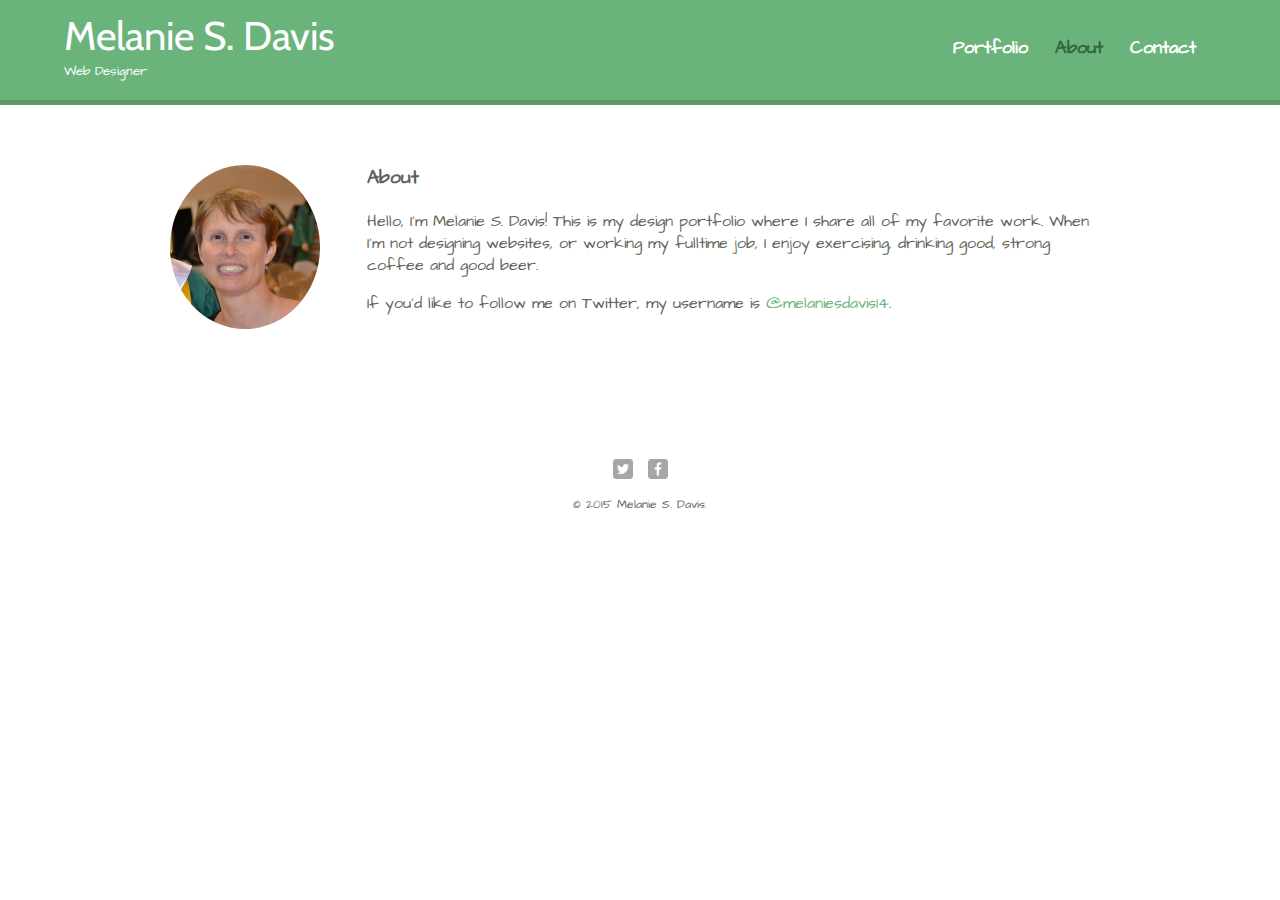
<file: about.html>
<!DOCTYPE html>
<html>
<head>
  <meta charset="utf-8">
  <title>Melanie S. Davis | Web Designer</title>
  <link rel="stylesheet" href="css/normalize.css">
  <link href='http://fonts.googleapis.com/css?family=Cabin:400,600,700,600italic,700italic|Lobster|Shadows+Into+Light|Gloria+Hallelujah|Indie+Flower|Architects+Daughter|Courgette|Kaushan+Script|Chewy|Covered+By+Your+Grace|Rock+Salt|Handlee|Nothing+You+Could+Do' rel='stylesheet' type='text/css'>
  <link rel="stylesheet" href="css/main.css">
  <link rel="stylesheet" href="css/responsive.css">
  <meta name="viewport" content="width=device-width, initial-scale=1.0">
</head>
<body>
  <header>
    <a href="index.html" id="logo">
      <h1>Melanie S. Davis</h1>
      <h2>Web Designer</h2>
    </a>
    <nav>
      <ul>
        <li><a href="index.html">Portfolio</a></li>
        <li><a href="about.html" class="selected">About</a></li>
        <li><a href="contact.html">Contact</a></li>
      </ul>
    </nav>
  </header>
  <div id="wrapper">
    <section>
      <img src="img/Me.jpg" alt="Photograph of Melanie S. Davis" class="profile-photo">
      <h3>About</h3>
      <p>Hello, I'm Melanie S. Davis!  This is my design portfolio where I share all of my favorite work.  When I'm not designing websites, or working my fulltime job, I enjoy exercising, drinking good, strong coffee and good beer.</p>
      <p>If you'd like to follow me on Twitter, my username is <a href="http://twitter.com/melaniesdavis14">@melaniesdavis14</a>.</p>
    </section>
    <footer>
      <a href="http://twitter.com/melaniesdavis14"><img src="img/twitter-wrap.png" alt="Twitter Logo" class="social-icon"></a>
      <a href="http://facebook.com/melaniesealedavis"><img src="img/facebook-wrap.png" alt="Facebook Logo" class="social-icon"></a>
      <p>&copy; 2015 Melanie S. Davis.</p>
    </footer>
  </div>
</body>





</html>
</file>
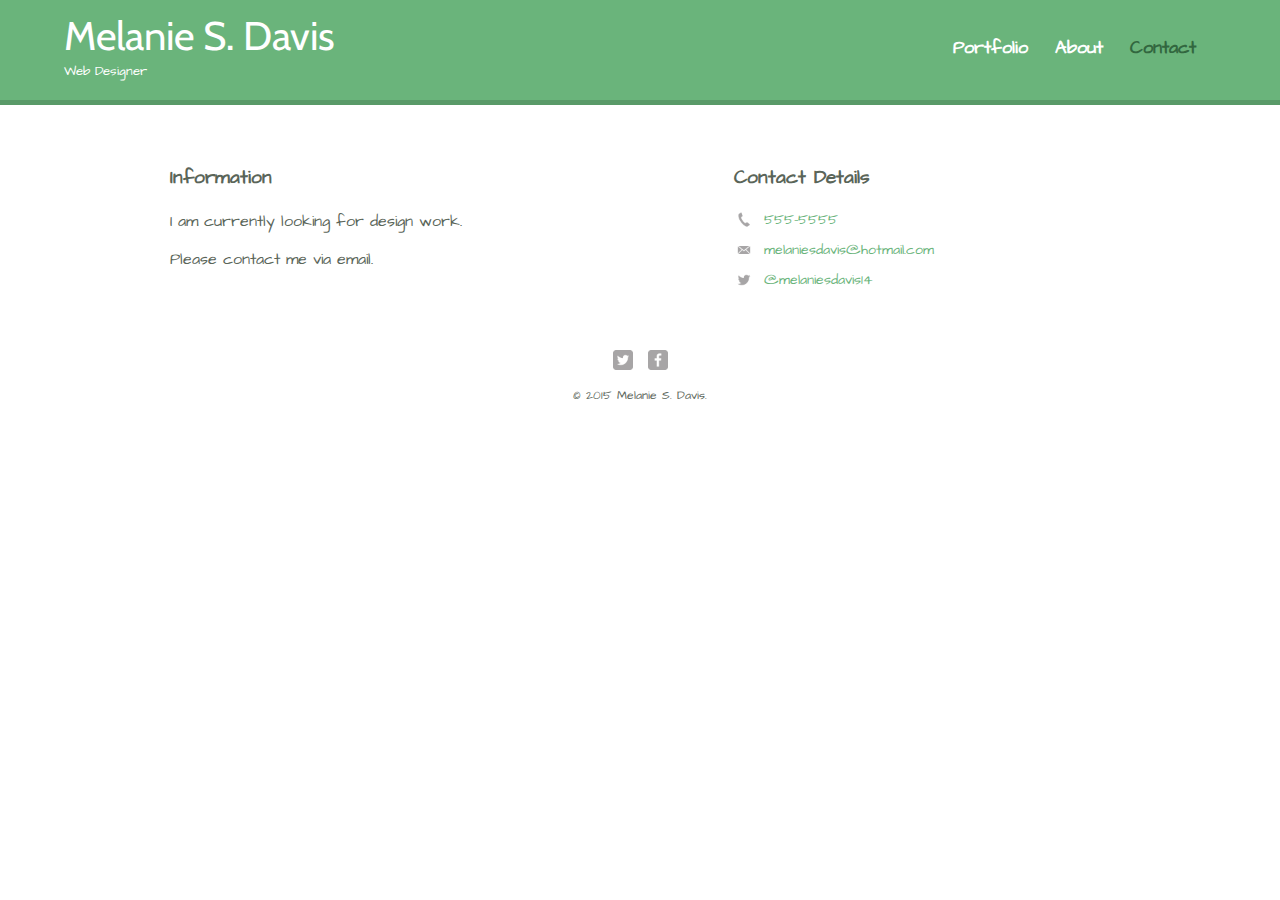
<file: contact.html>
<!DOCTYPE html>
<html>
<head>
  <meta charset="utf-8">
  <title>Melanie S. Davis | Web Designer</title>
  <link rel="stylesheet" href="css/normalize.css">
  <link href='http://fonts.googleapis.com/css?family=Cabin:400,600,700,600italic,700italic|Lobster|Shadows+Into+Light|Gloria+Hallelujah|Indie+Flower|Architects+Daughter|Courgette|Kaushan+Script|Chewy|Covered+By+Your+Grace|Rock+Salt|Handlee|Nothing+You+Could+Do' rel='stylesheet' type='text/css'>
  <link rel="stylesheet" href="css/main.css">
  <link rel="stylesheet" href="css/responsive.css">
  <meta name="viewport" content="width=device-width, initial-scale=1.0">
</head>
<body>
  <header>
    <a href="index.html" id="logo">
      <h1>Melanie S. Davis</h1>
      <h2>Web Designer</h2>
    </a>
    <nav>
      <ul>
        <li><a href="index.html">Portfolio</a></li>
        <li><a href="about.html">About</a></li>
        <li><a href="contact.html" class="selected">Contact</a></li>
      </ul>
    </nav>
  </header>
  <div id="wrapper">
    <section id="primary">
      <h3>Information</h3>
      <p>I am currently looking for design work.</p>
      <p>Please contact me via email.</p>
    </section>
    
    <section id="secondary">
      <h3>Contact Details</h3>
      <ul class="contact-info">
        <li class="phone"><a href="tel:555-5555">555-5555</a></li>
        <li class="mail"><a href="mailto:melaniesdavis@hotmail.com">melaniesdavis@hotmail.com</a></li>
        <li class="twitter"><a href="http://twitter.com/intent/tweet?screen_name=melaniesdavis14">@melaniesdavis14</a></li>
      </ul>
    </section>
      
    
    <footer>
      <a href="http://twitter.com/melaniesdavis14"><img src="img/twitter-wrap.png" alt="Twitter Logo" class="social-icon"></a>
      <a href="http://facebook.com/melaniesealedavis"><img src="img/facebook-wrap.png" alt="Facebook Logo" class="social-icon"></a>
      <p>&copy; 2015 Melanie S. Davis.</p>
    </footer>
  </div>
</body>





</html>
</file>
<file: css/main.css>
/********************************
GENERAL
*********************************/


body {
  font-family: 'Architects Daughter', cursive;
}



#wrapper {
  max-width: 940px;
  margin: 0 auto;
  padding: 0 5%;
}


a {
  text-decoration: none;
}

img {
  max-width: 100%;
}

h3 {
  margin: 0 0 1em 0;
}


/********************************
HEADING
*********************************/

header {
  float: left;
  margin: 0 0 30px 0;
  padding: 5px 0  0 0;
  width: 100%;
}


#logo {
  text-align: center;
  margin: 0;
}

h1 {
  font-family: 'Cabin', sans-serif;
  margin: 15px 0;
  font-size: 1.75em;
  font-weight: normal;
  line-height: 0.8em;
}

h2 {
  font-size: 0.75em;
  margin: -5px 0 0;
  font-weight: normal;
}


/********************************
NAVIGATION
*********************************/


nav {
  text-align: center;
  padding: 10px 0;
  margin: 20px 0 0 ;
}


nav ul {
  list-style: none;
  margin: 0 10px;
  padding: 0;
}

nav li {
  display: inline-block;
}

nav a {
  font-weight: 800;
  padding: 15px 10px;
}


/********************************
FOOTER
*********************************/

footer {
  font-size: 0.75em;
  text-align: center;
  clear: both;
  padding-top: 50px;
  color: #5a6559;
}

.social-icon {
  width: 20px;
  height: 20px;
  margin: 0 5px
}


/********************************
PAGE - PORTFOLIO
*********************************/

#gallery {
  margin: 0;
  padding: 0;
  list-style: none;
}

#gallery li {
  float: left;
  width: 45%;
  margin: 2.5%;
  background-color: #f5f5f5;
  color: #bdc3c7;
}

#gallery li a p {
  margin: 0;
  padding: 5%;
  font-size: 0.8em;
  color: #5a6559;
}



/********************************
PAGE - ABOUT
*********************************/


.profile-photo {
  display: block;
  max-width: 150px;
  margin: 0 auto 30px;
  border-radius: 100%;
}



/********************************
PAGE - CONTACT
*********************************/

.contact-info {
  list-style: none;
  padding: 0;
  margin: 0;
  font-size: 0.9em;
}


.contact-info a {
  display: block;
  min-height: 20px;
  background-repeat: no-repeat;
  background-size: 20px 20px;
  padding: 0 0 0 30px;
  margin: 0 0 10px;
}

.contact-info li.phone a {
  background-image: url('../img/phone.png');
}


.contact-info li.mail a {
  background-image: url('../img/mail.png');
}

.contact-info li.twitter a {
  background-image: url('../img/twitter.png');
}

/********************************
COLORS
*********************************/

/*  Site Body  */
body {
  background-color: #fff;
  color: #5a6559;
}


/*   Green Header  */
header {
  background: #6ab47b;
  border-color: #599a68;
}


/*   Nav Background - Mobile Devices  */
nav {
  background: #599a68;
}

/*   Logo Text  */
h1, h2 {
  color: #fff;
}


/*   Links  */
a {
  color: #6ab47b;
}


/*   Nav Link  */
nav a, nav a:visited {
  color: #fff;
}


/*   Selected Nav Link  */
nav a.selected, nav a:hover {
  color: #32673f;
}
</file>
<file: css/responsive.css>
@media screen and (min-width: 480px) {
  
  
  /********************************
  TWO COLUMN LAYOUT
  *********************************/
  
  #primary {
    width: 50%;
    float: left;
  }
  
  #secondary {
    width: 40%;
    float: right;
  }
  
  
  /********************************
  3 * 5 = 15
  100% - 15% = 85%
  85 / 3 = 28..333333333333
  *********************************/
  
  /********************************
  PAGE - PORTFOLIO
  *********************************/
  
  #gallery li {
    width: 28.3333%;
  }
  
  #gallery li:nth-child(4n) {
    clear: left
  }
  
  
  /********************************
  PAGE - ABOUT
  *********************************/  
  
  .profile-photo {
    float: left;
    margin: 0 5% 80px 0;
  }
  
    
}

@media screen and (min-width: 660px) {
  
  /********************************
  HEADER
  *********************************/  
  
  nav {
    background: none;
    float: right;
    font-size: 1.125em;
    margin-right: 5%;
    text-align: right;
    width: 45%;    
  }
  
  #logo {
    float: left;
    margin-left: 5%;
    text-align: left;
    width: 45%;
  }
  
  h1 {
    font-size: 2.5em;
  }
  
  h2 {
    font-size: 0.825em;
    margin-bottom: 20px;
  }
  
  header {
    border-bottom: 5px solid #599a68;
    margin-bottom: 60px;
  }
  
  
  
}
</file>
